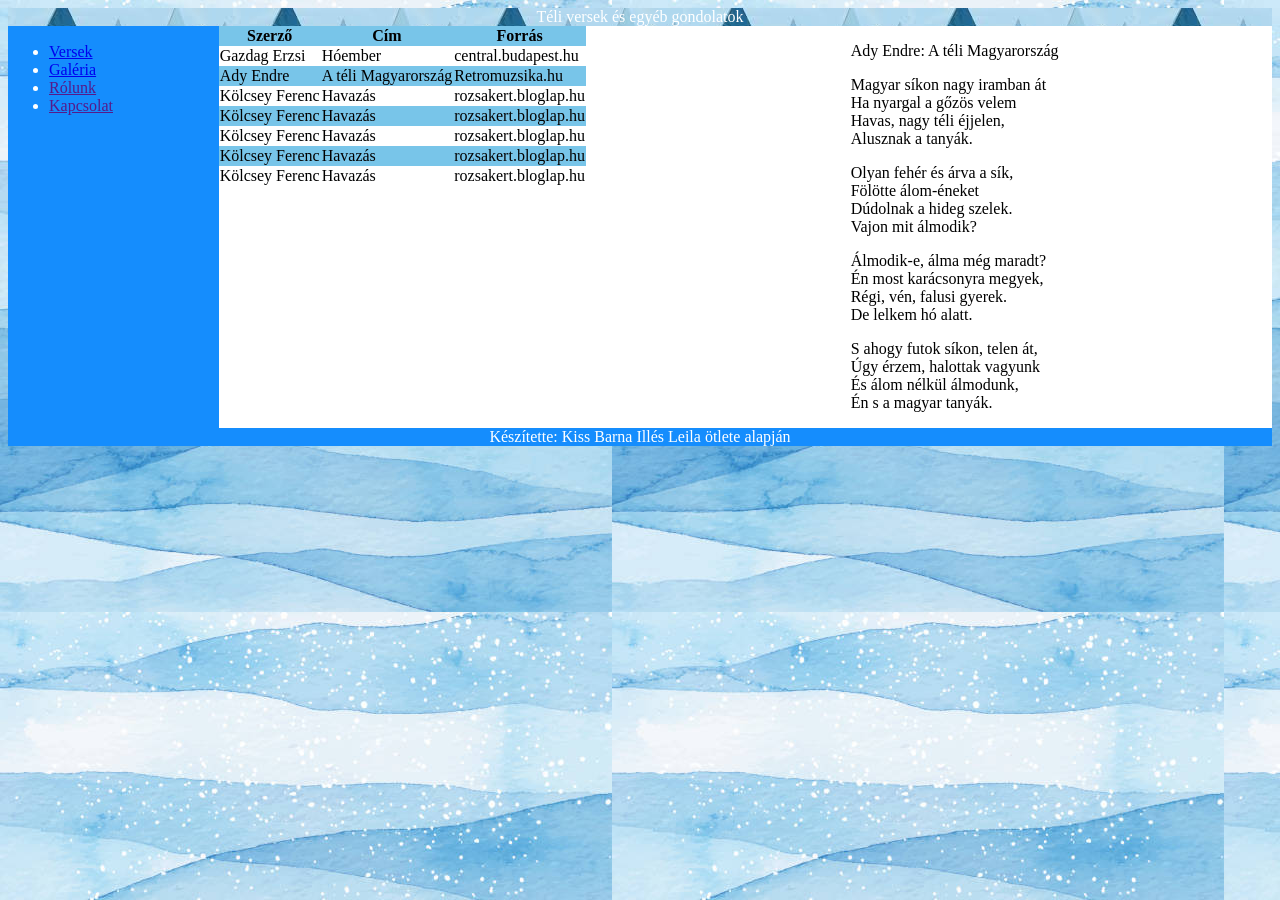
<file: index.html>
<!doctype html>
<html lang="en">
  <head>
    <link rel="stylesheet" href="style.css" />
    <meta charset="UTF-8" />
    <meta name="viewport" content="width=device-width, initial-scale=1.0" />
    <title>Kiss Barna</title>
  </head>
  <body>
    <main>
      <header>Téli versek és egyéb gondolatok</header>
      <div class="tarolo">
        <nav>
          <ul>
            <li><a href="index.html">Versek</a></li>
            <li><a href="galeria.html">Galéria</a></li>
            <li><a href="">Rólunk</a></li>
            <li><a href="">Kapcsolat</a></li>
          </ul>
        </nav>
        <article>
          <table>
            <tr>
              <th>Szerző</th>
              <th>Cím</th>
              <th>Forrás</th>
            </tr>
            <tr>
              <td>Gazdag Erzsi</td>
              <td>Hóember</td>
              <td>central.budapest.hu</td>
            </tr>
            <tr>
              <td>Ady Endre</td>
              <td>A téli Magyarország</td>
              <td>Retromuzsika.hu</td>
            </tr>
            <tr>
              <td>Kölcsey Ferenc</td>
              <td>Havazás</td>
              <td>rozsakert.bloglap.hu</td>
            </tr>
            <tr>
              <td>Kölcsey Ferenc</td>
              <td>Havazás</td>
              <td>rozsakert.bloglap.hu</td>
            </tr>
            <tr>
              <td>Kölcsey Ferenc</td>
              <td>Havazás</td>
              <td>rozsakert.bloglap.hu</td>
            </tr>
            <tr>
              <td>Kölcsey Ferenc</td>
              <td>Havazás</td>
              <td>rozsakert.bloglap.hu</td>
            </tr>
            <tr>
              <td>Kölcsey Ferenc</td>
              <td>Havazás</td>
              <td>rozsakert.bloglap.hu</td>
            </tr>
          </table>
        </article>
        <aside>
          <p>Ady Endre: A téli Magyarország <br /></p>

          <p>
            Magyar síkon nagy iramban át <br />
            Ha nyargal a gőzös velem <br />
            Havas, nagy téli éjjelen, <br />
            Alusznak a tanyák. <br />
          </p>

          <p>
            Olyan fehér és árva a sík, <br />
            Fölötte álom-éneket <br />
            Dúdolnak a hideg szelek. <br />
            Vajon mit álmodik? <br />
          </p>

          <p>
            Álmodik-e, álma még maradt? <br />
            Én most karácsonyra megyek, <br />
            Régi, vén, falusi gyerek. <br />
            De lelkem hó alatt. <br />
          </p>

          <p>
            S ahogy futok síkon, telen át, <br />
            Úgy érzem, halottak vagyunk <br />
            És álom nélkül álmodunk, <br />
            Én s a magyar tanyák. <br />
          </p>
        </aside>
      </div>
      <footer>Készítette: Kiss Barna Illés Leila ötlete alapján</footer>
    </main>
  </body>
</html>
</file>
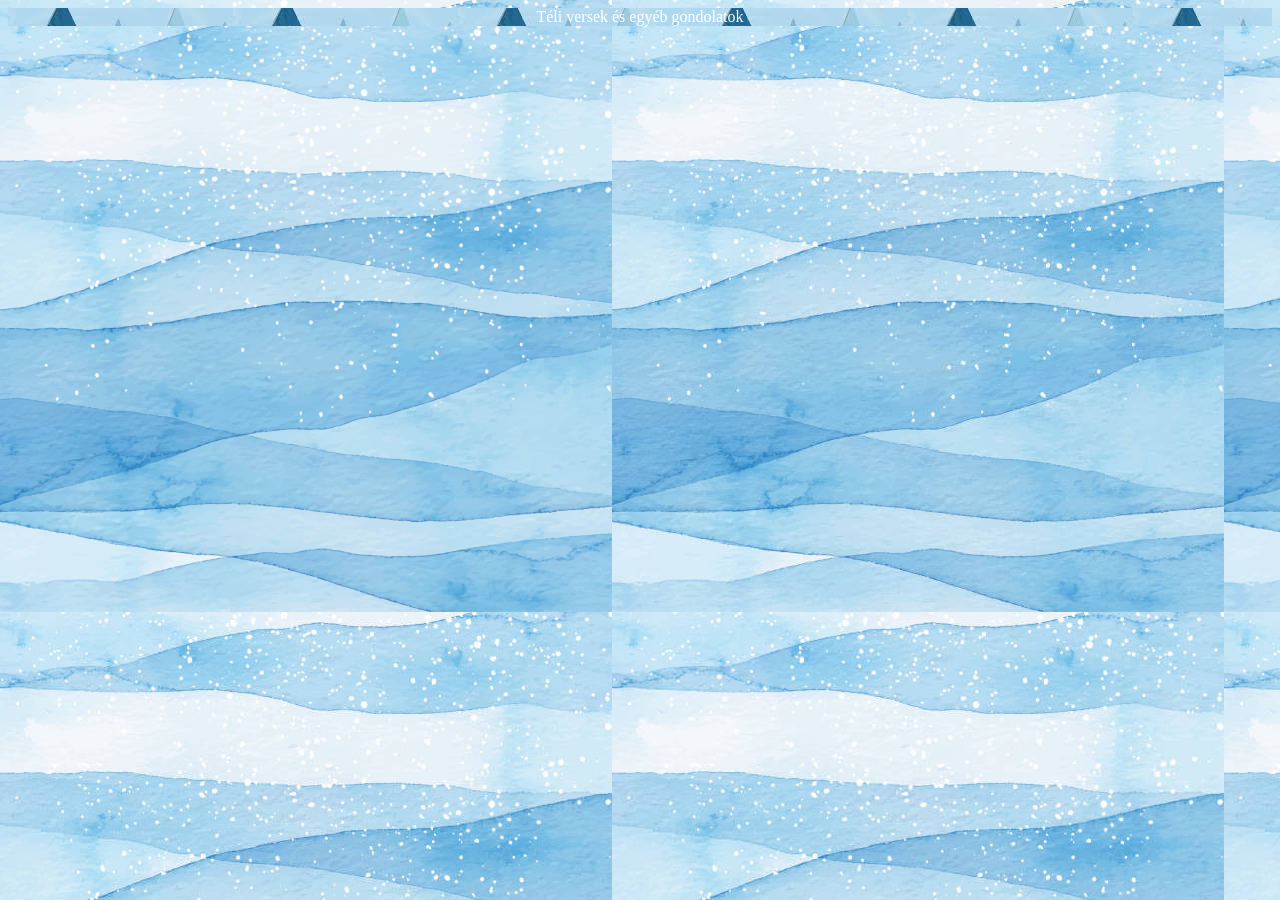
<file: galeria.html>
<!DOCTYPE html>
<html lang="en">
<head>
    <link rel="stylesheet" href="style.css">
    <meta charset="UTF-8">
    <meta name="viewport" content="width=device-width, initial-scale=1.0">
    <title>Kiss Barna</title>
</head>
<body>
    <main>
        <header>Téli versek és egyéb gondolatok</header>
    </main>
</body>
</html>
</file>
<file: style.css>
body {
    background-image:url(kepek/hatter.jpg)
}
header {
    background-image: url(kepek/fejlec.jpg);
    color: white;
    text-align: center;
}
footer {
    text-align: center;
    color: white;
    background-color: rgb(21, 141, 253);
}

.tarolo {
    display: grid;
    background-color: white;
    grid-template-columns: 1fr 3fr 2fr;

}
nav {
    border: 1px, solid rgb(21, 141, 253);
    background-color: rgb(21, 141, 253);
    color: white;
}

table, th, td {
    border-collapse: collapse;
}
tr:nth-child(odd) {
    background-color: rgb(120, 197, 233);
}

@media screen and (max-width: 800px) {
    .tarolo {
    display: grid;
    background-color: white;
    grid-template-columns: 1fr 2fr;
}
}
@media screen and (max-width: 600px) {
    .tarolo {
    display: grid;
    background-color: white;
    grid-template-columns: 1fr;
}
}
</file>
